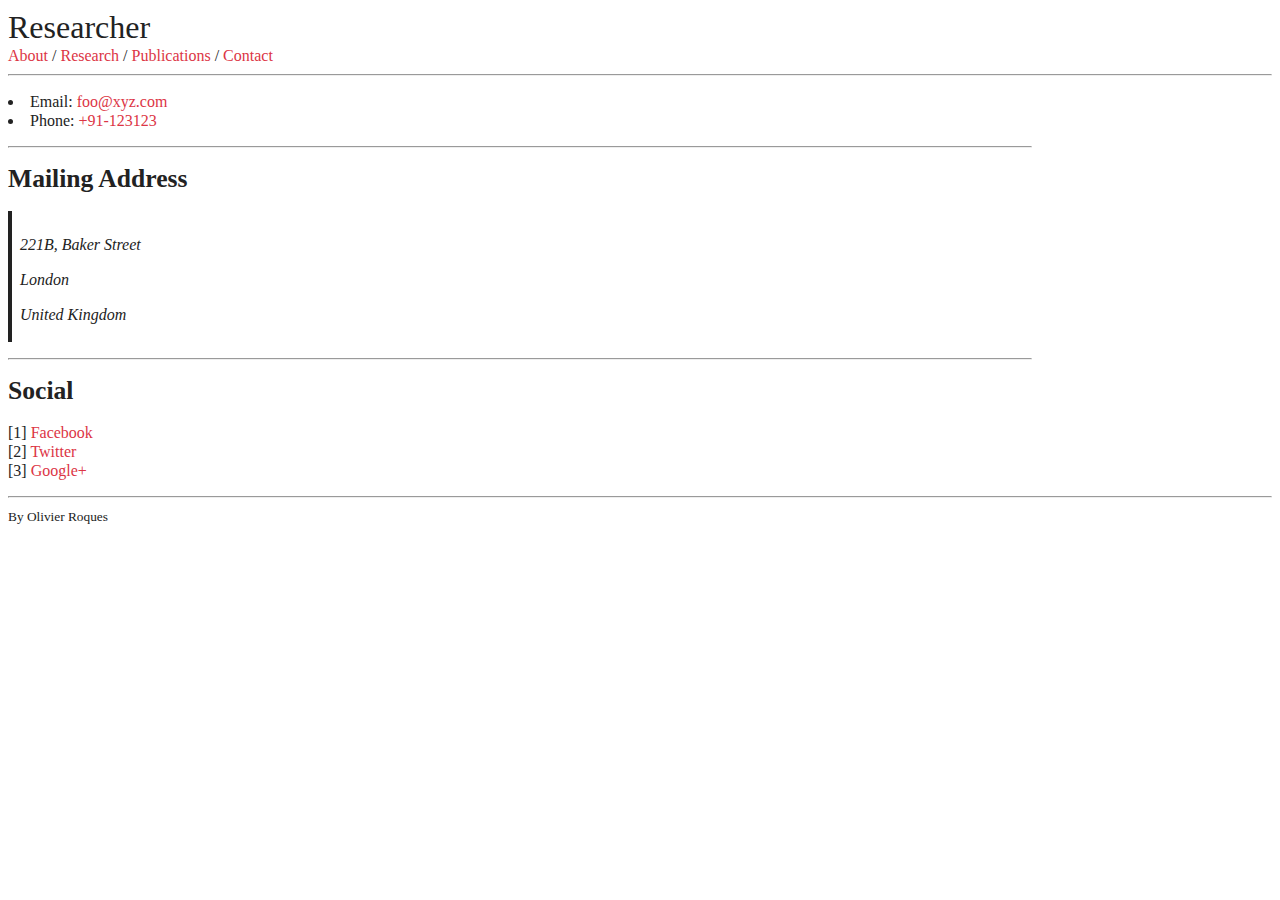
<file: contact/index.html>
<!DOCTYPE html>
<html lang=""><head>
    <meta charset="utf-8">
    <meta name="viewport" content="width=device-width, initial-scale=1, shrink-to-fit=no">

    <title>Contact</title>
    <meta name="description" content="A simple monospaced resume theme for Hugo.">
    <meta name="author" content='Olivier Roques'>

    <link href="https://fonts.googleapis.com/css2?family=Inconsolata:wght@400;700&display=swap" rel="stylesheet">
    <link rel="stylesheet" href="https://cdn.jsdelivr.net/npm/bootstrap@4.5.3/dist/css/bootstrap.min.css" integrity="sha384-TX8t27EcRE3e/ihU7zmQxVncDAy5uIKz4rEkgIXeMed4M0jlfIDPvg6uqKI2xXr2" crossorigin="anonymous">
    <link rel="stylesheet" href="https://cdnjs.cloudflare.com/ajax/libs/font-awesome/5.15.3/css/all.min.css" integrity="sha512-iBBXm8fW90+nuLcSKlbmrPcLa0OT92xO1BIsZ+ywDWZCvqsWgccV3gFoRBv0z+8dLJgyAHIhR35VZc2oM/gI1w==" crossorigin="anonymous">

    
    <link rel="stylesheet" href="/sass/researcher.min.css">

    
        <link rel="icon" type="image/ico" href="https://example.com/favicon.ico">
    

    
        
    
</head>

    <body><div class="container mt-5">
    <nav class="navbar navbar-expand-sm flex-column flex-sm-row text-nowrap p-0">
        <a class="navbar-brand mx-0 mr-sm-auto" href="https://example.com" title="Researcher">
          
          Researcher
        </a>
        <div class="navbar-nav flex-row flex-wrap justify-content-center">
            
                
                
                    <a class="nav-item nav-link" href="/about" title="About">
                        About
                    </a>
                    
                        <span class="nav-item navbar-text mx-1">/</span>
                    
                
                    <a class="nav-item nav-link" href="/research" title="Research">
                        Research
                    </a>
                    
                        <span class="nav-item navbar-text mx-1">/</span>
                    
                
                    <a class="nav-item nav-link" href="/publications" title="Publications">
                        Publications
                    </a>
                    
                        <span class="nav-item navbar-text mx-1">/</span>
                    
                
                    <a class="nav-item nav-link" href="/contact" title="Contact">
                        Contact
                    </a>
                    
                
            
        </div>
    </nav>
</div>
<hr>
<div id="content">
<div class="container">
    <ul>
<li>Email: <a href="mailto:foo@xyz.com">foo@xyz.com</a></li>
<li>Phone: <a href="tel:+91-123123">+91-123123</a></li>
</ul>
<hr>
<h2 id="mailing-address">Mailing Address</h2>
<blockquote>
<p>221B, Baker Street</p>
<p>London</p>
<p>United Kingdom</p>
</blockquote>
<hr>
<h2 id="social">Social</h2>
<ol>
<li><a href="#">Facebook</a></li>
<li><a href="#">Twitter</a></li>
<li><a href="#">Google+</a></li>
</ol>

</div>

        </div><div id="footer" class="mb-5">
    <hr>
    <div class="container text-center">
        
            <a href="https://twitter.com/" class="fab fa-twitter fa-1x" title="Twitter"></a>
        
            <a href="https://github.com/" class="fab fa-github fa-1x" title="Github"></a>
        
            <a href="mailto:mail@example.com" class="fas fa-envelope fa-1x" title="E-mail"></a>
        
    </div>
    
        <div class="container text-center">
            <a href="https://github.com/ojroques/hugo-researcher" title="By Olivier Roques"><small>By Olivier Roques</small></a>
        </div>
    
</div>
</body>
</html>
</file>
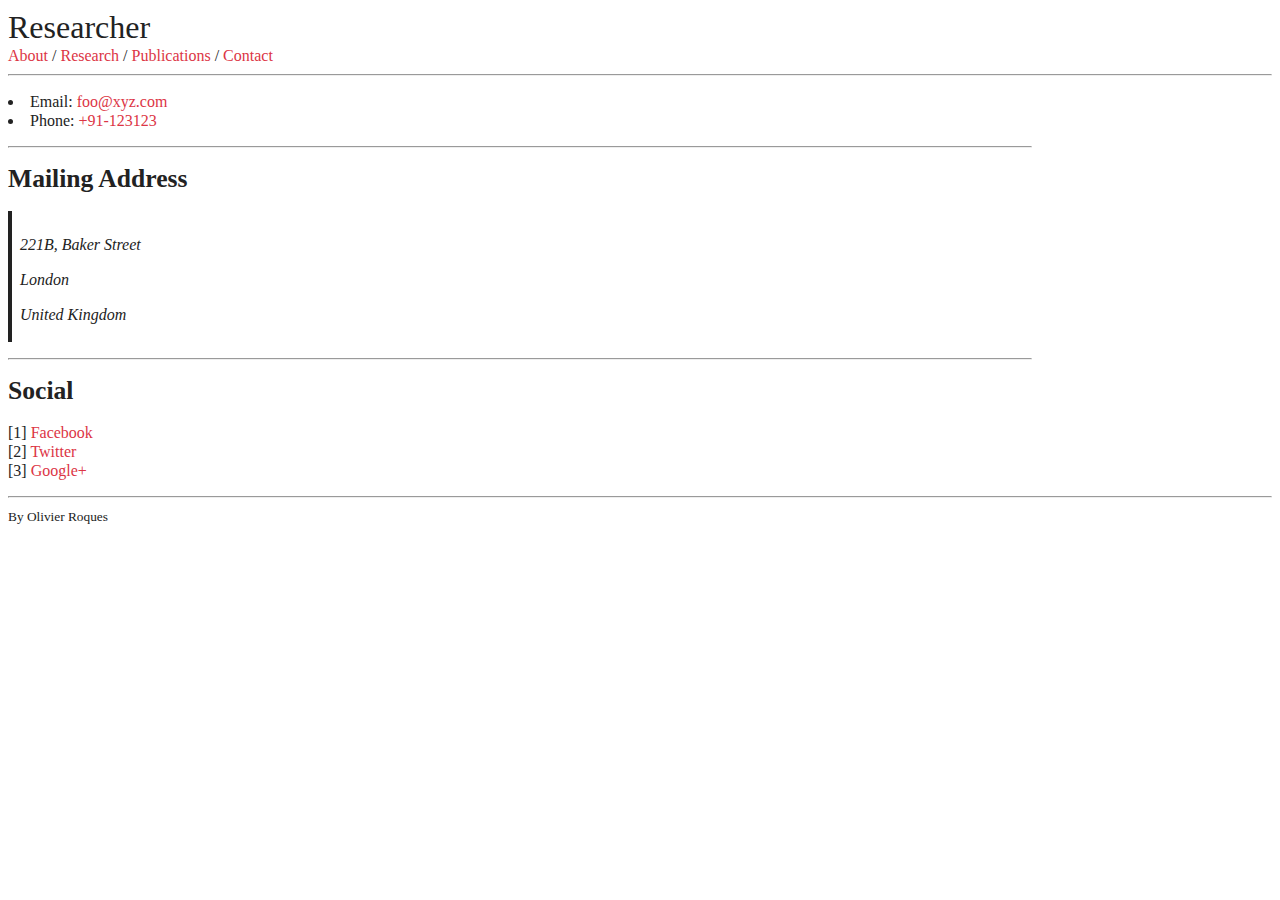
<file: publications/index.html>
<!DOCTYPE html>
<html lang=""><head>
    <meta charset="utf-8">
    <meta name="viewport" content="width=device-width, initial-scale=1, shrink-to-fit=no">

    <title>Publications</title>
    <meta name="description" content="A simple monospaced resume theme for Hugo.">
    <meta name="author" content='Olivier Roques'>

    <link href="https://fonts.googleapis.com/css2?family=Inconsolata:wght@400;700&display=swap" rel="stylesheet">
    <link rel="stylesheet" href="https://cdn.jsdelivr.net/npm/bootstrap@4.5.3/dist/css/bootstrap.min.css" integrity="sha384-TX8t27EcRE3e/ihU7zmQxVncDAy5uIKz4rEkgIXeMed4M0jlfIDPvg6uqKI2xXr2" crossorigin="anonymous">
    <link rel="stylesheet" href="https://cdnjs.cloudflare.com/ajax/libs/font-awesome/5.15.3/css/all.min.css" integrity="sha512-iBBXm8fW90+nuLcSKlbmrPcLa0OT92xO1BIsZ+ywDWZCvqsWgccV3gFoRBv0z+8dLJgyAHIhR35VZc2oM/gI1w==" crossorigin="anonymous">

    
    <link rel="stylesheet" href="/sass/researcher.min.css">

    
        <link rel="icon" type="image/ico" href="https://example.com/favicon.ico">
    

    
        
    
</head>

    <body><div class="container mt-5">
    <nav class="navbar navbar-expand-sm flex-column flex-sm-row text-nowrap p-0">
        <a class="navbar-brand mx-0 mr-sm-auto" href="https://example.com" title="Researcher">
          
          Researcher
        </a>
        <div class="navbar-nav flex-row flex-wrap justify-content-center">
            
                
                
                    <a class="nav-item nav-link" href="/about" title="About">
                        About
                    </a>
                    
                        <span class="nav-item navbar-text mx-1">/</span>
                    
                
                    <a class="nav-item nav-link" href="/research" title="Research">
                        Research
                    </a>
                    
                        <span class="nav-item navbar-text mx-1">/</span>
                    
                
                    <a class="nav-item nav-link" href="/publications" title="Publications">
                        Publications
                    </a>
                    
                        <span class="nav-item navbar-text mx-1">/</span>
                    
                
                    <a class="nav-item nav-link" href="/contact" title="Contact">
                        Contact
                    </a>
                    
                
            
        </div>
    </nav>
</div>
<hr>
<div id="content">
<div class="container">
    <ul>
<li>Email: <a href="mailto:foo@xyz.com">foo@xyz.com</a></li>
<li>Phone: <a href="tel:+91-123123">+91-123123</a></li>
</ul>
<hr>
<h2 id="mailing-address">Mailing Address</h2>
<blockquote>
<p>221B, Baker Street</p>
<p>London</p>
<p>United Kingdom</p>
</blockquote>
<hr>
<h2 id="social">Social</h2>
<ol>
<li><a href="#">Facebook</a></li>
<li><a href="#">Twitter</a></li>
<li><a href="#">Google+</a></li>
</ol>

</div>

        </div><div id="footer" class="mb-5">
    <hr>
    <div class="container text-center">
        
            <a href="https://twitter.com/" class="fab fa-twitter fa-1x" title="Twitter"></a>
        
            <a href="https://github.com/" class="fab fa-github fa-1x" title="Github"></a>
        
            <a href="mailto:mail@example.com" class="fas fa-envelope fa-1x" title="E-mail"></a>
        
    </div>
    
        <div class="container text-center">
            <a href="https://github.com/ojroques/hugo-researcher" title="By Olivier Roques"><small>By Olivier Roques</small></a>
        </div>
    
</div>
</body>
</html>
</file>
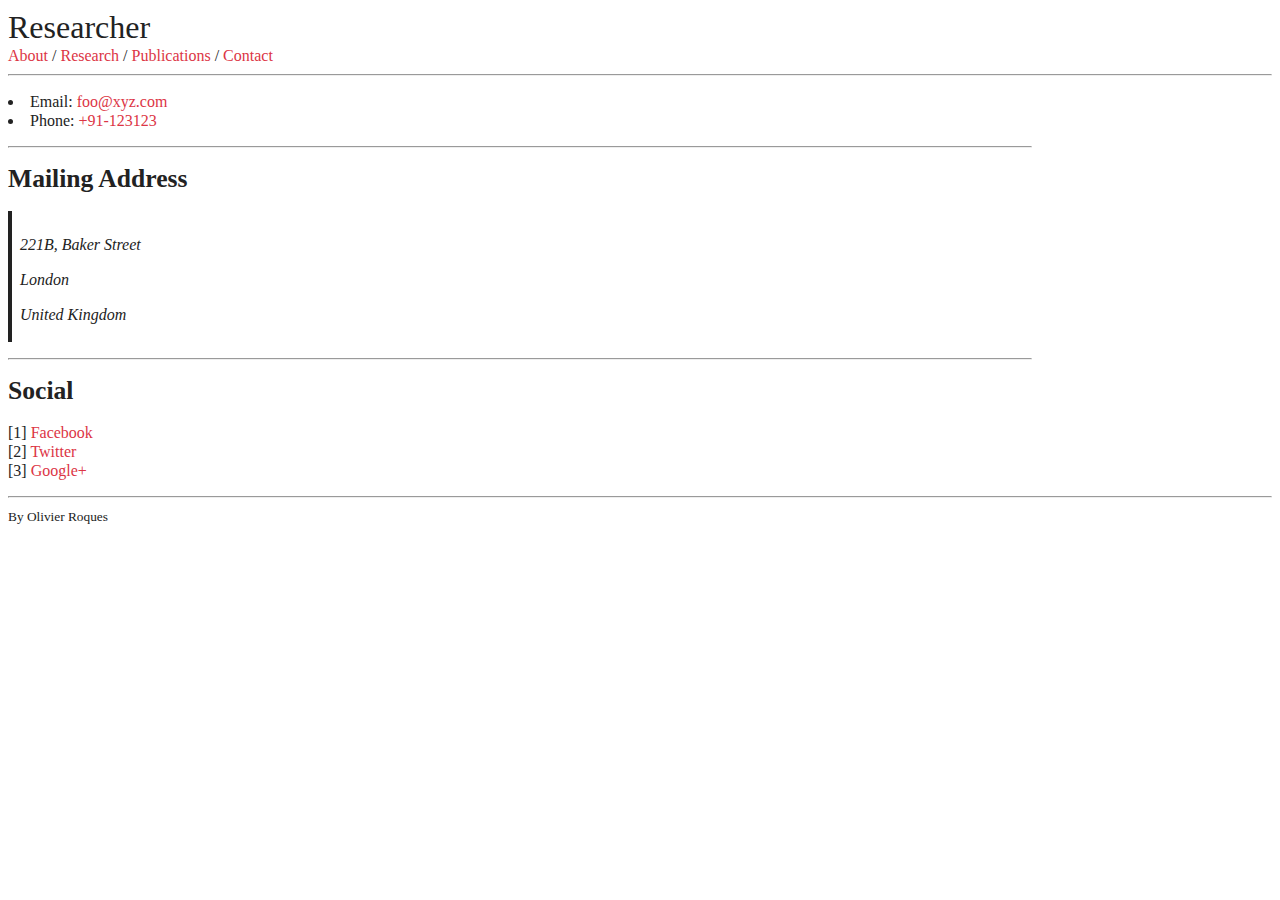
<file: research/index.html>
<!DOCTYPE html>
<html lang=""><head>
    <meta charset="utf-8">
    <meta name="viewport" content="width=device-width, initial-scale=1, shrink-to-fit=no">

    <title>Research</title>
    <meta name="description" content="A simple monospaced resume theme for Hugo.">
    <meta name="author" content='Olivier Roques'>

    <link href="https://fonts.googleapis.com/css2?family=Inconsolata:wght@400;700&display=swap" rel="stylesheet">
    <link rel="stylesheet" href="https://cdn.jsdelivr.net/npm/bootstrap@4.5.3/dist/css/bootstrap.min.css" integrity="sha384-TX8t27EcRE3e/ihU7zmQxVncDAy5uIKz4rEkgIXeMed4M0jlfIDPvg6uqKI2xXr2" crossorigin="anonymous">
    <link rel="stylesheet" href="https://cdnjs.cloudflare.com/ajax/libs/font-awesome/5.15.3/css/all.min.css" integrity="sha512-iBBXm8fW90+nuLcSKlbmrPcLa0OT92xO1BIsZ+ywDWZCvqsWgccV3gFoRBv0z+8dLJgyAHIhR35VZc2oM/gI1w==" crossorigin="anonymous">

    
    <link rel="stylesheet" href="/sass/researcher.min.css">

    
        <link rel="icon" type="image/ico" href="https://example.com/favicon.ico">
    

    
        
    
</head>

    <body><div class="container mt-5">
    <nav class="navbar navbar-expand-sm flex-column flex-sm-row text-nowrap p-0">
        <a class="navbar-brand mx-0 mr-sm-auto" href="https://example.com" title="Researcher">
          
          Researcher
        </a>
        <div class="navbar-nav flex-row flex-wrap justify-content-center">
            
                
                
                    <a class="nav-item nav-link" href="/about" title="About">
                        About
                    </a>
                    
                        <span class="nav-item navbar-text mx-1">/</span>
                    
                
                    <a class="nav-item nav-link" href="/research" title="Research">
                        Research
                    </a>
                    
                        <span class="nav-item navbar-text mx-1">/</span>
                    
                
                    <a class="nav-item nav-link" href="/publications" title="Publications">
                        Publications
                    </a>
                    
                        <span class="nav-item navbar-text mx-1">/</span>
                    
                
                    <a class="nav-item nav-link" href="/contact" title="Contact">
                        Contact
                    </a>
                    
                
            
        </div>
    </nav>
</div>
<hr>
<div id="content">
<div class="container">
    <ul>
<li>Email: <a href="mailto:foo@xyz.com">foo@xyz.com</a></li>
<li>Phone: <a href="tel:+91-123123">+91-123123</a></li>
</ul>
<hr>
<h2 id="mailing-address">Mailing Address</h2>
<blockquote>
<p>221B, Baker Street</p>
<p>London</p>
<p>United Kingdom</p>
</blockquote>
<hr>
<h2 id="social">Social</h2>
<ol>
<li><a href="#">Facebook</a></li>
<li><a href="#">Twitter</a></li>
<li><a href="#">Google+</a></li>
</ol>

</div>

        </div><div id="footer" class="mb-5">
    <hr>
    <div class="container text-center">
        
            <a href="https://twitter.com/" class="fab fa-twitter fa-1x" title="Twitter"></a>
        
            <a href="https://github.com/" class="fab fa-github fa-1x" title="Github"></a>
        
            <a href="mailto:mail@example.com" class="fas fa-envelope fa-1x" title="E-mail"></a>
        
    </div>
    
        <div class="container text-center">
            <a href="https://github.com/ojroques/hugo-researcher" title="By Olivier Roques"><small>By Olivier Roques</small></a>
        </div>
    
</div>
</body>
</html>
</file>
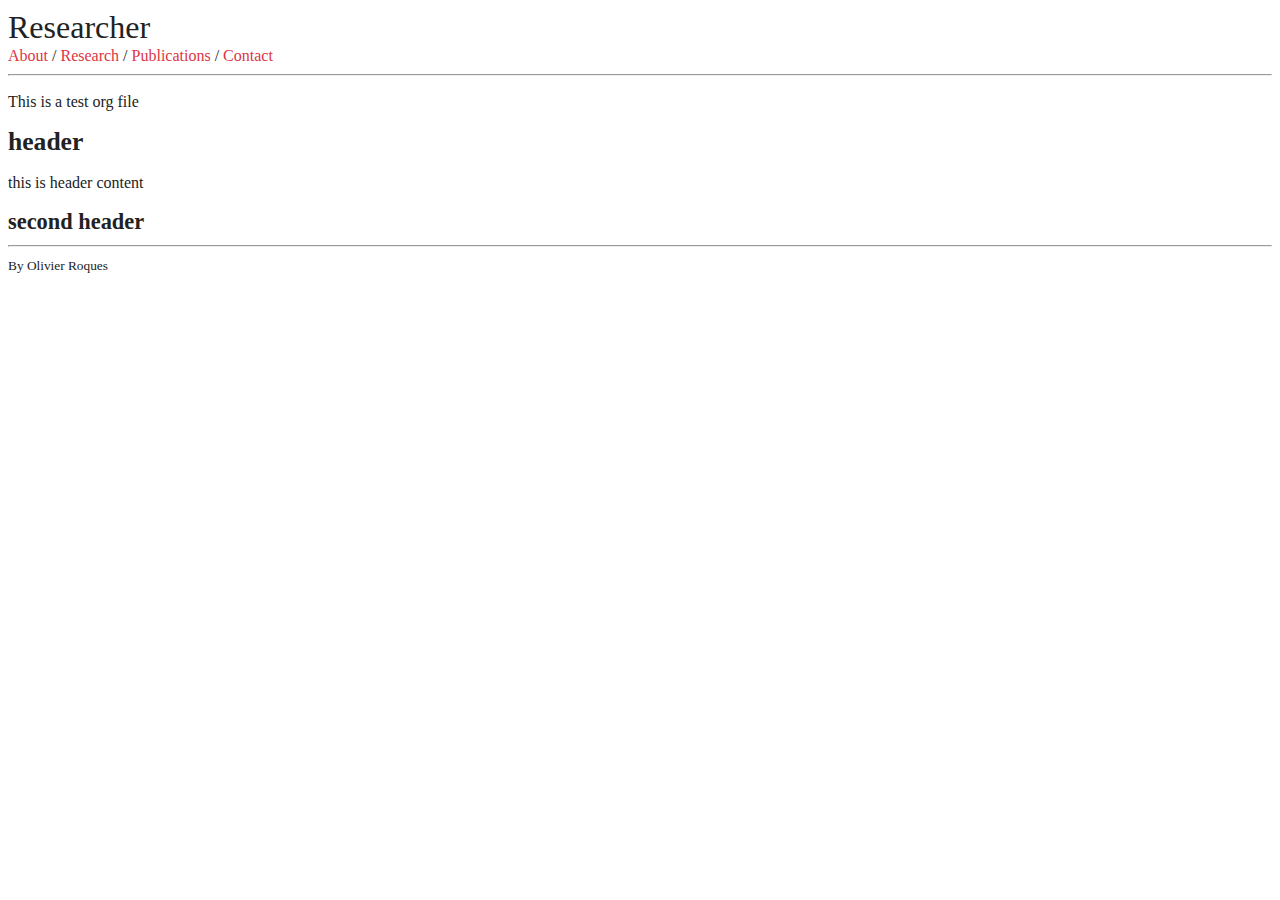
<file: test/index.html>
<!DOCTYPE html>
<html lang=""><head>
    <meta charset="utf-8">
    <meta name="viewport" content="width=device-width, initial-scale=1, shrink-to-fit=no">

    <title>Test</title>
    <meta name="description" content="A simple monospaced resume theme for Hugo.">
    <meta name="author" content='Olivier Roques'>

    <link href="https://fonts.googleapis.com/css2?family=Inconsolata:wght@400;700&display=swap" rel="stylesheet">
    <link rel="stylesheet" href="https://cdn.jsdelivr.net/npm/bootstrap@4.5.3/dist/css/bootstrap.min.css" integrity="sha384-TX8t27EcRE3e/ihU7zmQxVncDAy5uIKz4rEkgIXeMed4M0jlfIDPvg6uqKI2xXr2" crossorigin="anonymous">
    <link rel="stylesheet" href="https://cdnjs.cloudflare.com/ajax/libs/font-awesome/5.15.3/css/all.min.css" integrity="sha512-iBBXm8fW90+nuLcSKlbmrPcLa0OT92xO1BIsZ+ywDWZCvqsWgccV3gFoRBv0z+8dLJgyAHIhR35VZc2oM/gI1w==" crossorigin="anonymous">

    
    <link rel="stylesheet" href="/sass/researcher.min.css">

    
        <link rel="icon" type="image/ico" href="https://example.com/favicon.ico">
    

    
        
    
</head>

    <body><div class="container mt-5">
    <nav class="navbar navbar-expand-sm flex-column flex-sm-row text-nowrap p-0">
        <a class="navbar-brand mx-0 mr-sm-auto" href="https://example.com" title="Researcher">
          
          Researcher
        </a>
        <div class="navbar-nav flex-row flex-wrap justify-content-center">
            
                
                
                    <a class="nav-item nav-link" href="/about" title="About">
                        About
                    </a>
                    
                        <span class="nav-item navbar-text mx-1">/</span>
                    
                
                    <a class="nav-item nav-link" href="/research" title="Research">
                        Research
                    </a>
                    
                        <span class="nav-item navbar-text mx-1">/</span>
                    
                
                    <a class="nav-item nav-link" href="/publications" title="Publications">
                        Publications
                    </a>
                    
                        <span class="nav-item navbar-text mx-1">/</span>
                    
                
                    <a class="nav-item nav-link" href="/contact" title="Contact">
                        Contact
                    </a>
                    
                
            
        </div>
    </nav>
</div>
<hr>
<div id="content">
<div class="container">
    
<p>
This is a test org file</p>
<div id="outline-container-headline-1" class="outline-2">
<h2 id="headline-1">
header
</h2>
<div id="outline-text-headline-1" class="outline-text-2">
<p>
  this is header content</p>
<div id="outline-container-headline-2" class="outline-3">
<h3 id="headline-2">
second header
</h3>
</div>
</div>
</div>

</div>

        </div><div id="footer" class="mb-5">
    <hr>
    <div class="container text-center">
        
            <a href="https://twitter.com/" class="fab fa-twitter fa-1x" title="Twitter"></a>
        
            <a href="https://github.com/" class="fab fa-github fa-1x" title="Github"></a>
        
            <a href="mailto:mail@example.com" class="fas fa-envelope fa-1x" title="E-mail"></a>
        
    </div>
    
        <div class="container text-center">
            <a href="https://github.com/ojroques/hugo-researcher" title="By Olivier Roques"><small>By Olivier Roques</small></a>
        </div>
    
</div>
</body>
</html>
</file>
<file: sass/researcher.min.css>
#content a,.nav-link{color:#dc3545;text-decoration:none}#content a *,.nav-link *{color:#dc3545}#content a:hover,.nav-link:hover{color:#dc3545;text-decoration:underline}#footer a,.navbar-brand{color:#222;text-decoration:none}#footer a *,.navbar-brand *{color:#222}#footer a:hover,.navbar-brand:hover{color:#222;text-decoration:underline}#content table td,#content table th{border:1px solid #ccc;padding:6px 12px;text-align:left}*{color:#222;font-family:Verdana;line-height:1.2}.container{max-width:1024px}.navbar-brand{font-size:2rem}#content p{margin-bottom:.6rem}#content h1,#content h2,#content h3,#content h4,#content h5,#content h6{font-size:medium;font-weight:700;margin:1rem 0 .6rem}#content h1{font-size:1.8rem}#content h2{font-size:1.6rem}#content h3{font-size:1.4rem}#content h4{font-size:1.2rem}#content img{display:block;margin:1rem auto;max-width:100%}#content .avatar>img{border-radius:50%;float:right;margin:-8px 0 0 16px;height:90px;width:90px}#content ol{counter-reset:list;list-style:none;padding-left:2rem}#content ol>li:before{content:"[" counter(list,decimal)"] ";counter-increment:list}#content .container>ol,#content .footnotes>ol{padding-left:0}#content ul{list-style:inside;padding-left:2rem}#content .container>ul,#content .footnotes>ul{padding-left:0}#content table{margin:1rem auto;width:100%}#content table th{font-weight:700}#content table tr:nth-child(2n){background-color:#f8f8f8}#content blockquote{border-left:4px solid;font-style:italic;margin:1rem 0;padding:8px}#content code{color:#222;background-color:#f8f8f8;border:1px solid #ccc;border-radius:10%;padding:0 4px}#content pre code{all:unset}#content .highlight{margin:1rem auto}#content .highlight>pre{padding:8px}
</file>
